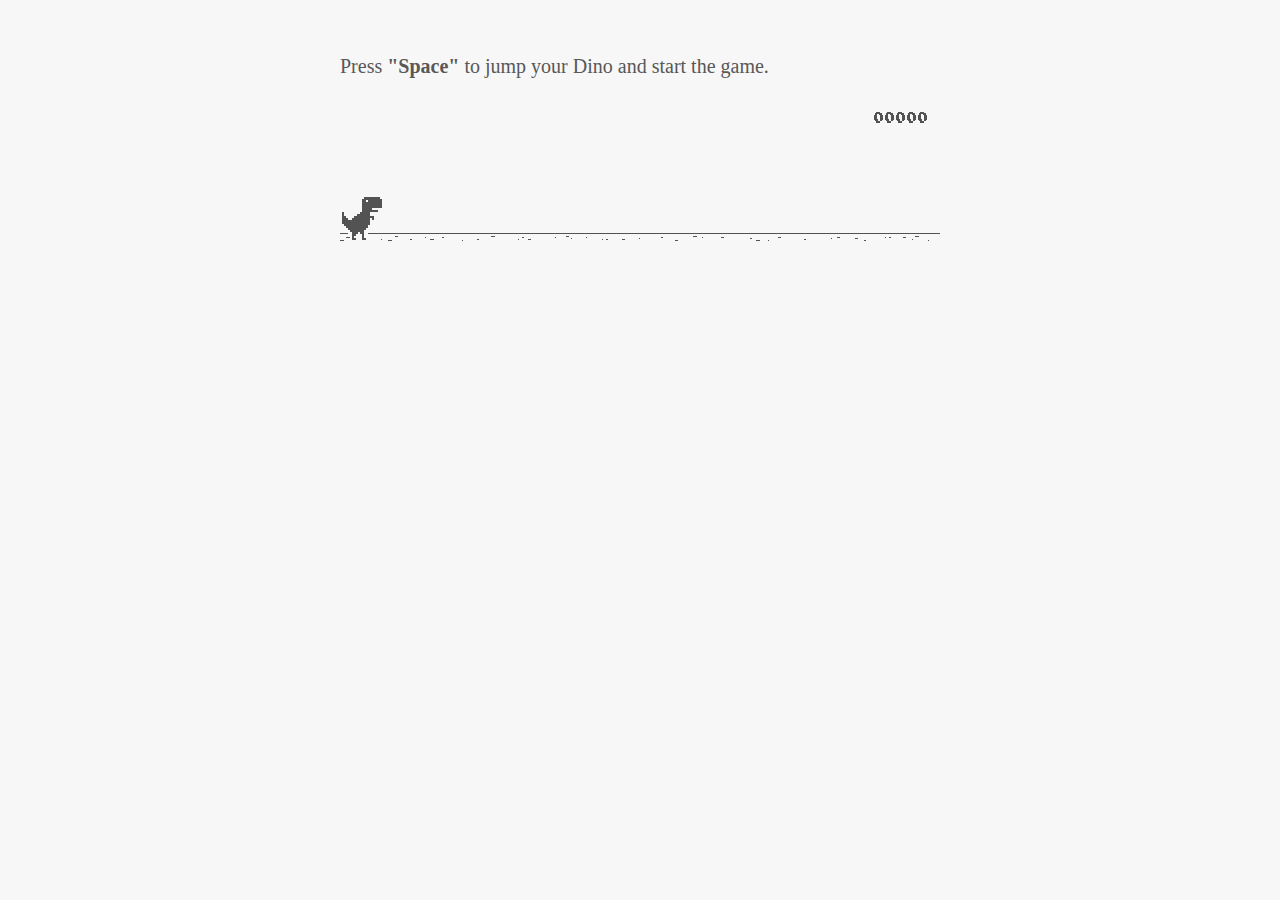
<file: src/page/mini-game.html>
<html>

<head>
    <title>T-Rex Game</title>
    <link rel="icon" href="./src/assets/favicon.ico" type="image/x-icon">
    <link rel="shortcut icon" href="./src/assets/favicon.ico" type="image/x-icon">
    <script src="https://apis.google.com/js/platform.js" async defer></script>

    <!--script type="text/javascript" src="a.js"></script-->
    <script type="text/javascript">
        function hideClass(name) {
            var myClasses = document.querySelectorAll(name),
                i = 0,
                l = myClasses.length;

            for (i; i < l; i++) {
                myClasses[i].style.display = 'none';
            }
        }
        // Copyright (c) 2014 The Chromium Authors. All rights reserved.
        // Use of this source code is governed by a BSD-style license that can be
        // found in the LICENSE file.
        (function () {
            'use strict';
            /**
            * T-Rex runner.
            * @param {string} outerContainerId Outer containing element id.
            * @param {object} opt_config
            * @constructor
            * @export
            */
            function Runner(outerContainerId, opt_config) {
                // Singleton
                if (Runner.instance_) {
                    return Runner.instance_;
                }
                Runner.instance_ = this;
                this.outerContainerEl = document.querySelector(outerContainerId);
                this.containerEl = null;
                this.detailsButton = this.outerContainerEl.querySelector('#details-button');
                this.config = opt_config || Runner.config;
                this.dimensions = Runner.defaultDimensions;
                this.canvas = null;
                this.canvasCtx = null;
                this.tRex = null;
                this.distanceMeter = null;
                this.distanceRan = 0;
                this.highestScore = 0;
                this.time = 0;
                this.runningTime = 0;
                this.msPerFrame = 1000 / FPS;
                this.currentSpeed = this.config.SPEED;
                this.obstacles = [];
                this.started = false;
                this.activated = false;
                this.crashed = false;
                this.paused = false;
                this.resizeTimerId_ = null;
                this.playCount = 0;
                // Sound FX.
                this.audioBuffer = null;
                this.soundFx = {};
                // Global web audio context for playing sounds.
                this.audioContext = null;
                // Images.
                this.images = {};
                this.imagesLoaded = 0;
                this.loadImages();
            }
            window['Runner'] = Runner;
            /**
            * Default game width.
            * @const
            */
            var DEFAULT_WIDTH = 600;
            /**
            * Frames per second.
            * @const
            */
            var FPS = 60;
            /** @const */
            var IS_HIDPI = window.devicePixelRatio > 1;
            /** @const */
            var IS_IOS =
                window.navigator.userAgent.indexOf('UIWebViewForStaticFileContent') > -1;
            /** @const */
            var IS_MOBILE = window.navigator.userAgent.indexOf('Mobi') > -1 || IS_IOS;
            /** @const */
            var IS_TOUCH_ENABLED = 'ontouchstart' in window;
            /**
            * Default game configuration.
            * @enum {number}
            */
            Runner.config = {
                ACCELERATION: 0.001,
                BG_CLOUD_SPEED: 0.2,
                BOTTOM_PAD: 10,
                CLEAR_TIME: 3000,
                CLOUD_FREQUENCY: 0.5,
                GAMEOVER_CLEAR_TIME: 750,
                GAP_COEFFICIENT: 0.6,
                GRAVITY: 0.6,
                INITIAL_JUMP_VELOCITY: 12,
                MAX_CLOUDS: 6,
                MAX_OBSTACLE_LENGTH: 3,
                MAX_SPEED: 12,
                MIN_JUMP_HEIGHT: 35,
                MOBILE_SPEED_COEFFICIENT: 1.2,
                RESOURCE_TEMPLATE_ID: 'audio-resources',
                SPEED: 6,
                SPEED_DROP_COEFFICIENT: 3
            };
            /**
            * Default dimensions.
            * @enum {string}
            */
            Runner.defaultDimensions = {
                WIDTH: DEFAULT_WIDTH,
                HEIGHT: 150
            };
            /**
            * CSS class names.
            * @enum {string}
            */
            Runner.classes = {
                CANVAS: 'runner-canvas',
                CONTAINER: 'runner-container',
                CRASHED: 'crashed',
                ICON: 'icon-offline',
                TOUCH_CONTROLLER: 'controller'
            };
            /**
            * Image source urls.
            * @enum {array.<object>}
            */
            Runner.imageSources = {
                LDPI: [
                    { name: 'CACTUS_LARGE', id: '1x-obstacle-large' },
                    { name: 'CACTUS_SMALL', id: '1x-obstacle-small' },
                    { name: 'CLOUD', id: '1x-cloud' },
                    { name: 'HORIZON', id: '1x-horizon' },
                    { name: 'RESTART', id: '1x-restart' },
                    { name: 'TEXT_SPRITE', id: '1x-text' },
                    { name: 'TREX', id: '1x-trex' }
                ],
                HDPI: [
                    { name: 'CACTUS_LARGE', id: '2x-obstacle-large' },
                    { name: 'CACTUS_SMALL', id: '2x-obstacle-small' },
                    { name: 'CLOUD', id: '2x-cloud' },
                    { name: 'HORIZON', id: '2x-horizon' },
                    { name: 'RESTART', id: '2x-restart' },
                    { name: 'TEXT_SPRITE', id: '2x-text' },
                    { name: 'TREX', id: '2x-trex' }
                ]
            };
            /**
            * Sound FX. Reference to the ID of the audio tag on interstitial page.
            * @enum {string}
            */
            Runner.sounds = {
                BUTTON_PRESS: 'offline-sound-press',
                HIT: 'offline-sound-hit',
                SCORE: 'offline-sound-reached'
            };
            /**
            * Key code mapping.
            * @enum {object}
            */
            Runner.keycodes = {
                JUMP: { '38': 1, '32': 1 }, // Up, spacebar
                DUCK: { '40': 1 }, // Down
                RESTART: { '13': 1 } // Enter
            };
            /**
            * Runner event names.
            * @enum {string}
            */
            Runner.events = {
                ANIM_END: 'webkitAnimationEnd',
                CLICK: 'click',
                KEYDOWN: 'keydown',
                KEYUP: 'keyup',
                MOUSEDOWN: 'mousedown',
                MOUSEUP: 'mouseup',
                RESIZE: 'resize',
                TOUCHEND: 'touchend',
                TOUCHSTART: 'touchstart',
                VISIBILITY: 'visibilitychange',
                BLUR: 'blur',
                FOCUS: 'focus',
                LOAD: 'load'
            };
            Runner.prototype = {
                /**
                * Setting individual settings for debugging.
                * @param {string} setting
                * @param {*} value
                */
                updateConfigSetting: function (setting, value) {
                    if (setting in this.config && value != undefined) {
                        this.config[setting] = value;
                        switch (setting) {
                            case 'GRAVITY':
                            case 'MIN_JUMP_HEIGHT':
                            case 'SPEED_DROP_COEFFICIENT':
                                this.tRex.config[setting] = value;
                                break;
                            case 'INITIAL_JUMP_VELOCITY':
                                this.tRex.setJumpVelocity(value);
                                break;
                            case 'SPEED':
                                this.setSpeed(value);
                                break;
                        }
                    }
                },
                /**
                * Load and cache the image assets from the page.
                */
                loadImages: function () {
                    var imageSources = IS_HIDPI ? Runner.imageSources.HDPI :
                        Runner.imageSources.LDPI;
                    var numImages = imageSources.length;
                    for (var i = numImages - 1; i >= 0; i--) {
                        var imgSource = imageSources[i];
                        this.images[imgSource.name] = document.getElementById(imgSource.id);
                    }
                    this.init();
                },
                /**
                * Load and decode base 64 encoded sounds.
                */
                loadSounds: function () {
                    if (!IS_IOS) {
                        this.audioContext = new AudioContext();
                        var resourceTemplate =
                            document.getElementById(this.config.RESOURCE_TEMPLATE_ID).content;
                        for (var sound in Runner.sounds) {
                            var soundSrc =
                                resourceTemplate.getElementById(Runner.sounds[sound]).src;
                            soundSrc = soundSrc.substr(soundSrc.indexOf(',') + 1);
                            var buffer = decodeBase64ToArrayBuffer(soundSrc);
                            // Async, so no guarantee of order in array.
                            this.audioContext.decodeAudioData(buffer, function (index, audioData) {
                                this.soundFx[index] = audioData;
                            }.bind(this, sound));
                        }
                    }
                },
                /**
                * Sets the game speed. Adjust the speed accordingly if on a smaller screen.
                * @param {number} opt_speed
                */
                setSpeed: function (opt_speed) {
                    var speed = opt_speed || this.currentSpeed;
                    // Reduce the speed on smaller mobile screens.
                    if (this.dimensions.WIDTH < DEFAULT_WIDTH) {
                        var mobileSpeed = speed * this.dimensions.WIDTH / DEFAULT_WIDTH *
                            this.config.MOBILE_SPEED_COEFFICIENT;
                        this.currentSpeed = mobileSpeed > speed ? speed : mobileSpeed;
                    } else if (opt_speed) {
                        this.currentSpeed = opt_speed;
                    }
                },
                /**
                * Game initialiser.
                */
                init: function () {
                    // Hide the static icon.
                    //document.querySelector('.' + Runner.classes.ICON).style.visibility = 'hidden';
                    this.adjustDimensions();
                    this.setSpeed();
                    this.containerEl = document.createElement('div');
                    this.containerEl.className = Runner.classes.CONTAINER;
                    // Player canvas container.
                    this.canvas = createCanvas(this.containerEl, this.dimensions.WIDTH,
                        this.dimensions.HEIGHT, Runner.classes.PLAYER);
                    this.canvasCtx = this.canvas.getContext('2d');
                    this.canvasCtx.fillStyle = '#f7f7f7';
                    this.canvasCtx.fill();
                    Runner.updateCanvasScaling(this.canvas);
                    // Horizon contains clouds, obstacles and the ground.
                    this.horizon = new Horizon(this.canvas, this.images, this.dimensions,
                        this.config.GAP_COEFFICIENT);
                    // Distance meter
                    this.distanceMeter = new DistanceMeter(this.canvas,
                        this.images.TEXT_SPRITE, this.dimensions.WIDTH);
                    // Draw t-rex
                    this.tRex = new Trex(this.canvas, this.images.TREX);
                    this.outerContainerEl.appendChild(this.containerEl);
                    if (IS_MOBILE) {
                        this.createTouchController();
                    }
                    this.startListening();
                    this.update();
                    window.addEventListener(Runner.events.RESIZE,
                        this.debounceResize.bind(this));
                },
                /**
                * Create the touch controller. A div that covers whole screen.
                */
                createTouchController: function () {
                    this.touchController = document.createElement('div');
                    this.touchController.className = Runner.classes.TOUCH_CONTROLLER;
                },
                /**
                * Debounce the resize event.
                */
                debounceResize: function () {
                    if (!this.resizeTimerId_) {
                        this.resizeTimerId_ =
                            setInterval(this.adjustDimensions.bind(this), 250);
                    }
                },
                /**
                * Adjust game space dimensions on resize.
                */
                adjustDimensions: function () {
                    clearInterval(this.resizeTimerId_);
                    this.resizeTimerId_ = null;
                    var boxStyles = window.getComputedStyle(this.outerContainerEl);
                    var padding = Number(boxStyles.paddingLeft.substr(0,
                        boxStyles.paddingLeft.length - 2));
                    this.dimensions.WIDTH = this.outerContainerEl.offsetWidth - padding * 2;
                    // Redraw the elements back onto the canvas.
                    if (this.canvas) {
                        this.canvas.width = this.dimensions.WIDTH;
                        this.canvas.height = this.dimensions.HEIGHT;
                        Runner.updateCanvasScaling(this.canvas);
                        this.distanceMeter.calcXPos(this.dimensions.WIDTH);
                        this.clearCanvas();
                        this.horizon.update(0, 0, true);
                        this.tRex.update(0);
                        // Outer container and distance meter.
                        if (this.activated || this.crashed) {
                            this.containerEl.style.width = this.dimensions.WIDTH + 'px';
                            this.containerEl.style.height = this.dimensions.HEIGHT + 'px';
                            this.distanceMeter.update(0, Math.ceil(this.distanceRan));
                            this.stop();
                        } else {
                            this.tRex.draw(0, 0);
                        }
                        // Game over panel.
                        if (this.crashed && this.gameOverPanel) {
                            this.gameOverPanel.updateDimensions(this.dimensions.WIDTH);
                            this.gameOverPanel.draw();
                        }
                    }
                },
                /**
                * Play the game intro.
                * Canvas container width expands out to the full width.
                */
                playIntro: function () {
                    if (!this.started && !this.crashed) {
                        this.playingIntro = true;
                        this.tRex.playingIntro = true;
                        // CSS animation definition.
                        var keyframes = '@-webkit-keyframes intro { ' +
                            'from { width:' + Trex.config.WIDTH + 'px }' +
                            'to { width: ' + this.dimensions.WIDTH + 'px }' +
                            '}';
                        document.styleSheets[0].insertRule(keyframes, 0);
                        this.containerEl.addEventListener(Runner.events.ANIM_END,
                            this.startGame.bind(this));
                        this.containerEl.style.webkitAnimation = 'intro .4s ease-out 1 both';
                        this.containerEl.style.width = this.dimensions.WIDTH + 'px';
                        if (this.touchController) {
                            this.outerContainerEl.appendChild(this.touchController);
                        }
                        this.activated = true;
                        this.started = true;
                    } else if (this.crashed) {
                        this.restart();
                    }
                },
                /**
                * Update the game status to started.
                */
                startGame: function () {
                    this.runningTime = 0;
                    this.playingIntro = false;
                    this.tRex.playingIntro = false;
                    this.containerEl.style.webkitAnimation = '';
                    this.playCount++;
                    // Handle tabbing off the page. Pause the current game.
                    window.addEventListener(Runner.events.VISIBILITY,
                        this.onVisibilityChange.bind(this));
                    window.addEventListener(Runner.events.BLUR,
                        this.onVisibilityChange.bind(this));
                    window.addEventListener(Runner.events.FOCUS,
                        this.onVisibilityChange.bind(this));
                },
                clearCanvas: function () {
                    this.canvasCtx.clearRect(0, 0, this.dimensions.WIDTH,
                        this.dimensions.HEIGHT);
                },
                /**
                * Update the game frame.
                */
                update: function () {
                    this.drawPending = false;
                    var now = getTimeStamp();
                    var deltaTime = now - (this.time || now);
                    this.time = now;
                    if (this.activated) {
                        this.clearCanvas();
                        if (this.tRex.jumping) {
                            this.tRex.updateJump(deltaTime, this.config);
                        }
                        this.runningTime += deltaTime;
                        var hasObstacles = this.runningTime > this.config.CLEAR_TIME;
                        // First jump triggers the intro.
                        if (this.tRex.jumpCount == 1 && !this.playingIntro) {
                            this.playIntro();
                        }
                        // The horizon doesn't move until the intro is over.
                        if (this.playingIntro) {
                            this.horizon.update(0, this.currentSpeed, hasObstacles);
                        } else {
                            deltaTime = !this.started ? 0 : deltaTime;
                            this.horizon.update(deltaTime, this.currentSpeed, hasObstacles);
                        }
                        // Check for collisions.
                        var collision = hasObstacles &&
                            checkForCollision(this.horizon.obstacles[0], this.tRex);
                        if (!collision) {
                            this.distanceRan += this.currentSpeed * deltaTime / this.msPerFrame;
                            if (this.currentSpeed < this.config.MAX_SPEED) {
                                this.currentSpeed += this.config.ACCELERATION;
                            }
                        } else {
                            this.gameOver();
                        }
                        if (this.distanceMeter.getActualDistance(this.distanceRan) >
                            this.distanceMeter.maxScore) {
                            this.distanceRan = 0;
                        }
                        var playAcheivementSound = this.distanceMeter.update(deltaTime,
                            Math.ceil(this.distanceRan));
                        if (playAcheivementSound) {
                            this.playSound(this.soundFx.SCORE);
                        }
                    }
                    if (!this.crashed) {
                        this.tRex.update(deltaTime);
                        this.raq();
                    }
                },
                /**
                * Event handler.
                */
                handleEvent: function (e) {
                    return (function (evtType, events) {
                        switch (evtType) {
                            case events.KEYDOWN:
                            case events.TOUCHSTART:
                            case events.MOUSEDOWN:
                                this.onKeyDown(e);
                                break;
                            case events.KEYUP:
                            case events.TOUCHEND:
                            case events.MOUSEUP:
                                this.onKeyUp(e);
                                break;
                        }
                    }.bind(this))(e.type, Runner.events);
                },
                /**
                * Bind relevant key / mouse / touch listeners.
                */
                startListening: function () {
                    // Keys.
                    document.addEventListener(Runner.events.KEYDOWN, this);
                    document.addEventListener(Runner.events.KEYUP, this);
                    if (IS_MOBILE) {
                        // Mobile only touch devices.
                        this.touchController.addEventListener(Runner.events.TOUCHSTART, this);
                        this.touchController.addEventListener(Runner.events.TOUCHEND, this);
                        this.containerEl.addEventListener(Runner.events.TOUCHSTART, this);
                    } else {
                        // Mouse.
                        document.addEventListener(Runner.events.MOUSEDOWN, this);
                        document.addEventListener(Runner.events.MOUSEUP, this);
                    }
                },
                /**
                * Remove all listeners.
                */
                stopListening: function () {
                    document.removeEventListener(Runner.events.KEYDOWN, this);
                    document.removeEventListener(Runner.events.KEYUP, this);
                    if (IS_MOBILE) {
                        this.touchController.removeEventListener(Runner.events.TOUCHSTART, this);
                        this.touchController.removeEventListener(Runner.events.TOUCHEND, this);
                        this.containerEl.removeEventListener(Runner.events.TOUCHSTART, this);
                    } else {
                        document.removeEventListener(Runner.events.MOUSEDOWN, this);
                        document.removeEventListener(Runner.events.MOUSEUP, this);
                    }
                },
                /**
                * Process keydown.
                * @param {Event} e
                */
                onKeyDown: function (e) {
                    if (e.target != this.detailsButton) {
                        if (!this.crashed && (Runner.keycodes.JUMP[String(e.keyCode)] ||
                            e.type == Runner.events.TOUCHSTART)) {
                            if (!this.activated) {
                                this.loadSounds();
                                this.activated = true;
                            }
                            if (!this.tRex.jumping) {
                                this.playSound(this.soundFx.BUTTON_PRESS);
                                this.tRex.startJump();
                            }
                        }
                        if (this.crashed && e.type == Runner.events.TOUCHSTART &&
                            e.currentTarget == this.containerEl) {
                            this.restart();
                        }
                    }
                    // Speed drop, activated only when jump key is not pressed.
                    if (Runner.keycodes.DUCK[e.keyCode] && this.tRex.jumping) {
                        e.preventDefault();
                        this.tRex.setSpeedDrop();
                    }
                },
                /**
                * Process key up.
                * @param {Event} e
                */
                onKeyUp: function (e) {
                    var keyCode = String(e.keyCode);
                    var isjumpKey = Runner.keycodes.JUMP[keyCode] ||
                        e.type == Runner.events.TOUCHEND ||
                        e.type == Runner.events.MOUSEDOWN;
                    if (this.isRunning() && isjumpKey) {
                        this.tRex.endJump();
                    } else if (Runner.keycodes.DUCK[keyCode]) {
                        this.tRex.speedDrop = false;
                    } else if (this.crashed) {
                        // Check that enough time has elapsed before allowing jump key to restart.
                        var deltaTime = getTimeStamp() - this.time;
                        if (Runner.keycodes.RESTART[keyCode] ||
                            (e.type == Runner.events.MOUSEUP && e.target == this.canvas) ||
                            (deltaTime >= this.config.GAMEOVER_CLEAR_TIME &&
                                Runner.keycodes.JUMP[keyCode])) {
                            this.restart();
                        }
                    } else if (this.paused && isjumpKey) {
                        this.play();
                    }
                },
                /**
                * RequestAnimationFrame wrapper.
                */
                raq: function () {
                    if (!this.drawPending) {
                        this.drawPending = true;
                        this.raqId = requestAnimationFrame(this.update.bind(this));
                    }
                },
                /**
                * Whether the game is running.
                * @return {boolean}
                */
                isRunning: function () {
                    return !!this.raqId;
                },
                /**
                * Game over state.
                */
                gameOver: function () {
                    this.playSound(this.soundFx.HIT);
                    vibrate(200);
                    this.stop();
                    this.crashed = true;
                    this.distanceMeter.acheivement = false;
                    this.tRex.update(100, Trex.status.CRASHED);
                    // Game over panel.
                    if (!this.gameOverPanel) {
                        this.gameOverPanel = new GameOverPanel(this.canvas,
                            this.images.TEXT_SPRITE, this.images.RESTART,
                            this.dimensions);
                    } else {
                        this.gameOverPanel.draw();
                    }
                    // Update the high score.
                    if (this.distanceRan > this.highestScore) {
                        this.highestScore = Math.ceil(this.distanceRan);
                        this.distanceMeter.setHighScore(this.highestScore);
                    }
                    // Reset the time clock.
                    this.time = getTimeStamp();
                },
                stop: function () {
                    this.activated = false;
                    this.paused = true;
                    cancelAnimationFrame(this.raqId);
                    this.raqId = 0;
                },
                play: function () {
                    if (!this.crashed) {
                        this.activated = true;
                        this.paused = false;
                        this.tRex.update(0, Trex.status.RUNNING);
                        this.time = getTimeStamp();
                        this.update();
                    }
                },
                restart: function () {
                    if (!this.raqId) {
                        this.playCount++;
                        this.runningTime = 0;
                        this.activated = true;
                        this.crashed = false;
                        this.distanceRan = 0;
                        this.setSpeed(this.config.SPEED);
                        this.time = getTimeStamp();
                        this.containerEl.classList.remove(Runner.classes.CRASHED);
                        this.clearCanvas();
                        this.distanceMeter.reset(this.highestScore);
                        this.horizon.reset();
                        this.tRex.reset();
                        this.playSound(this.soundFx.BUTTON_PRESS);
                        this.update();
                    }
                },
                /**
                * Pause the game if the tab is not in focus.
                */
                onVisibilityChange: function (e) {
                    if (document.hidden || document.webkitHidden || e.type == 'blur') {
                        this.stop();
                    } else {
                        this.play();
                    }
                },
                /**
                * Play a sound.
                * @param {SoundBuffer} soundBuffer
                */
                playSound: function (soundBuffer) {
                    if (soundBuffer) {
                        var sourceNode = this.audioContext.createBufferSource();
                        sourceNode.buffer = soundBuffer;
                        sourceNode.connect(this.audioContext.destination);
                        sourceNode.start(0);
                    }
                }
            };
            /**
            * Updates the canvas size taking into
            * account the backing store pixel ratio and
            * the device pixel ratio.
            *
            * See article by Paul Lewis:
            * https://www.html5rocks.com/en/tutorials/canvas/hidpi/
            *
            * @param {HTMLCanvasElement} canvas
            * @param {number} opt_width
            * @param {number} opt_height
            * @return {boolean} Whether the canvas was scaled.
            */
            Runner.updateCanvasScaling = function (canvas, opt_width, opt_height) {
                var context = canvas.getContext('2d');
                // Query the various pixel ratios
                var devicePixelRatio = Math.floor(window.devicePixelRatio) || 1;
                var backingStoreRatio = Math.floor(context.webkitBackingStorePixelRatio) || 1;
                var ratio = devicePixelRatio / backingStoreRatio;
                // Upscale the canvas if the two ratios don't match
                if (devicePixelRatio !== backingStoreRatio) {
                    var oldWidth = opt_width || canvas.width;
                    var oldHeight = opt_height || canvas.height;
                    canvas.width = oldWidth * ratio;
                    canvas.height = oldHeight * ratio;
                    canvas.style.width = oldWidth + 'px';
                    canvas.style.height = oldHeight + 'px';
                    // Scale the context to counter the fact that we've manually scaled
                    // our canvas element.
                    context.scale(ratio, ratio);
                    return true;
                }
                return false;
            };
            /**
            * Get random number.
            * @param {number} min
            * @param {number} max
            * @param {number}
            */
            function getRandomNum(min, max) {
                return Math.floor(Math.random() * (max - min + 1)) + min;
            }
            /**
            * Vibrate on mobile devices.
            * @param {number} duration Duration of the vibration in milliseconds.
            */
            function vibrate(duration) {
                if (IS_MOBILE && window.navigator.vibrate) {
                    window.navigator.vibrate(duration);
                }
            }
            /**
            * Create canvas element.
            * @param {HTMLElement} container Element to append canvas to.
            * @param {number} width
            * @param {number} height
            * @param {string} opt_classname
            * @return {HTMLCanvasElement}
            */
            function createCanvas(container, width, height, opt_classname) {
                var canvas = document.createElement('canvas');
                canvas.className = opt_classname ? Runner.classes.CANVAS + ' ' +
                    opt_classname : Runner.classes.CANVAS;
                canvas.width = width;
                canvas.height = height;
                container.appendChild(canvas);
                return canvas;
            }
            /**
            * Decodes the base 64 audio to ArrayBuffer used by Web Audio.
            * @param {string} base64String
            */
            function decodeBase64ToArrayBuffer(base64String) {
                var len = (base64String.length / 4) * 3;
                var str = atob(base64String);
                var arrayBuffer = new ArrayBuffer(len);
                var bytes = new Uint8Array(arrayBuffer);
                for (var i = 0; i < len; i++) {
                    bytes[i] = str.charCodeAt(i);
                }
                return bytes.buffer;
            }
            /**
            * Return the current timestamp.
            * @return {number}
            */
            function getTimeStamp() {
                return IS_IOS ? new Date().getTime() : performance.now();
            }
            //******************************************************************************
            /**
            * Game over panel.
            * @param {!HTMLCanvasElement} canvas
            * @param {!HTMLImage} textSprite
            * @param {!HTMLImage} restartImg
            * @param {!Object} dimensions Canvas dimensions.
            * @constructor
            */
            function GameOverPanel(canvas, textSprite, restartImg, dimensions) {
                this.canvas = canvas;
                this.canvasCtx = canvas.getContext('2d');
                this.canvasDimensions = dimensions;
                this.textSprite = textSprite;
                this.restartImg = restartImg;
                this.draw();
            };
            /**
            * Dimensions used in the panel.
            * @enum {number}
            */
            GameOverPanel.dimensions = {
                TEXT_X: 0,
                TEXT_Y: 13,
                TEXT_WIDTH: 191,
                TEXT_HEIGHT: 11,
                RESTART_WIDTH: 36,
                RESTART_HEIGHT: 32
            };
            GameOverPanel.prototype = {
                /**
                * Update the panel dimensions.
                * @param {number} width New canvas width.
                * @param {number} opt_height Optional new canvas height.
                */
                updateDimensions: function (width, opt_height) {
                    this.canvasDimensions.WIDTH = width;
                    if (opt_height) {
                        this.canvasDimensions.HEIGHT = opt_height;
                    }
                },
                /**
                * Draw the panel.
                */
                draw: function () {
                    var dimensions = GameOverPanel.dimensions;
                    var centerX = this.canvasDimensions.WIDTH / 2;
                    // Game over text.
                    var textSourceX = dimensions.TEXT_X;
                    var textSourceY = dimensions.TEXT_Y;
                    var textSourceWidth = dimensions.TEXT_WIDTH;
                    var textSourceHeight = dimensions.TEXT_HEIGHT;
                    var textTargetX = Math.round(centerX - (dimensions.TEXT_WIDTH / 2));
                    var textTargetY = Math.round((this.canvasDimensions.HEIGHT - 25) / 3);
                    var textTargetWidth = dimensions.TEXT_WIDTH;
                    var textTargetHeight = dimensions.TEXT_HEIGHT;
                    var restartSourceWidth = dimensions.RESTART_WIDTH;
                    var restartSourceHeight = dimensions.RESTART_HEIGHT;
                    var restartTargetX = centerX - (dimensions.RESTART_WIDTH / 2);
                    var restartTargetY = this.canvasDimensions.HEIGHT / 2;
                    if (IS_HIDPI) {
                        textSourceY *= 2;
                        textSourceX *= 2;
                        textSourceWidth *= 2;
                        textSourceHeight *= 2;
                        restartSourceWidth *= 2;
                        restartSourceHeight *= 2;
                    }
                    // Game over text from sprite.
                    this.canvasCtx.drawImage(this.textSprite,
                        textSourceX, textSourceY, textSourceWidth, textSourceHeight,
                        textTargetX, textTargetY, textTargetWidth, textTargetHeight);
                    // Restart button.
                    this.canvasCtx.drawImage(this.restartImg, 0, 0,
                        restartSourceWidth, restartSourceHeight,
                        restartTargetX, restartTargetY, dimensions.RESTART_WIDTH,
                        dimensions.RESTART_HEIGHT);
                }
            };
            //******************************************************************************
            /**
            * Check for a collision.
            * @param {!Obstacle} obstacle
            * @param {!Trex} tRex T-rex object.
            * @param {HTMLCanvasContext} opt_canvasCtx Optional canvas context for drawing
            * collision boxes.
            * @return {Array.<CollisionBox>}
            */
            function checkForCollision(obstacle, tRex, opt_canvasCtx) {
                var obstacleBoxXPos = Runner.defaultDimensions.WIDTH + obstacle.xPos;
                // Adjustments are made to the bounding box as there is a 1 pixel white
                // border around the t-rex and obstacles.
                var tRexBox = new CollisionBox(
                    tRex.xPos + 1,
                    tRex.yPos + 1,
                    tRex.config.WIDTH - 2,
                    tRex.config.HEIGHT - 2);
                var obstacleBox = new CollisionBox(
                    obstacle.xPos + 1,
                    obstacle.yPos + 1,
                    obstacle.typeConfig.width * obstacle.size - 2,
                    obstacle.typeConfig.height - 2);
                // Debug outer box
                if (opt_canvasCtx) {
                    drawCollisionBoxes(opt_canvasCtx, tRexBox, obstacleBox);
                }
                // Simple outer bounds check.
                if (boxCompare(tRexBox, obstacleBox)) {
                    var collisionBoxes = obstacle.collisionBoxes;
                    var tRexCollisionBoxes = Trex.collisionBoxes;
                    // Detailed axis aligned box check.
                    for (var t = 0; t < tRexCollisionBoxes.length; t++) {
                        for (var i = 0; i < collisionBoxes.length; i++) {
                            // Adjust the box to actual positions.
                            var adjTrexBox =
                                createAdjustedCollisionBox(tRexCollisionBoxes[t], tRexBox);
                            var adjObstacleBox =
                                createAdjustedCollisionBox(collisionBoxes[i], obstacleBox);
                            var crashed = boxCompare(adjTrexBox, adjObstacleBox);
                            // Draw boxes for debug.
                            if (opt_canvasCtx) {
                                drawCollisionBoxes(opt_canvasCtx, adjTrexBox, adjObstacleBox);
                            }
                            if (crashed) {
                                return [adjTrexBox, adjObstacleBox];
                            }
                        }
                    }
                }
                return false;
            };
            /**
            * Adjust the collision box.
            * @param {!CollisionBox} box The original box.
            * @param {!CollisionBox} adjustment Adjustment box.
            * @return {CollisionBox} The adjusted collision box object.
            */
            function createAdjustedCollisionBox(box, adjustment) {
                return new CollisionBox(
                    box.x + adjustment.x,
                    box.y + adjustment.y,
                    box.width,
                    box.height);
            };
            /**
            * Draw the collision boxes for debug.
            */
            function drawCollisionBoxes(canvasCtx, tRexBox, obstacleBox) {
                canvasCtx.save();
                canvasCtx.strokeStyle = '#f00';
                canvasCtx.strokeRect(tRexBox.x, tRexBox.y,
                    tRexBox.width, tRexBox.height);
                canvasCtx.strokeStyle = '#0f0';
                canvasCtx.strokeRect(obstacleBox.x, obstacleBox.y,
                    obstacleBox.width, obstacleBox.height);
                canvasCtx.restore();
            };
            /**
            * Compare two collision boxes for a collision.
            * @param {CollisionBox} tRexBox
            * @param {CollisionBox} obstacleBox
            * @return {boolean} Whether the boxes intersected.
            */
            function boxCompare(tRexBox, obstacleBox) {
                var crashed = false;
                var tRexBoxX = tRexBox.x;
                var tRexBoxY = tRexBox.y;
                var obstacleBoxX = obstacleBox.x;
                var obstacleBoxY = obstacleBox.y;
                // Axis-Aligned Bounding Box method.
                if (tRexBox.x < obstacleBoxX + obstacleBox.width &&
                    tRexBox.x + tRexBox.width > obstacleBoxX &&
                    tRexBox.y < obstacleBox.y + obstacleBox.height &&
                    tRexBox.height + tRexBox.y > obstacleBox.y) {
                    crashed = true;
                }
                return crashed;
            };
            //******************************************************************************
            /**
            * Collision box object.
            * @param {number} x X position.
            * @param {number} y Y Position.
            * @param {number} w Width.
            * @param {number} h Height.
            */
            function CollisionBox(x, y, w, h) {
                this.x = x;
                this.y = y;
                this.width = w;
                this.height = h;
            };
            //******************************************************************************
            /**
            * Obstacle.
            * @param {HTMLCanvasCtx} canvasCtx
            * @param {Obstacle.type} type
            * @param {image} obstacleImg Image sprite.
            * @param {Object} dimensions
            * @param {number} gapCoefficient Mutipler in determining the gap.
            * @param {number} speed
            */
            function Obstacle(canvasCtx, type, obstacleImg, dimensions,
                gapCoefficient, speed) {
                this.canvasCtx = canvasCtx;
                this.image = obstacleImg;
                this.typeConfig = type;
                this.gapCoefficient = gapCoefficient;
                this.size = getRandomNum(1, Obstacle.MAX_OBSTACLE_LENGTH);
                this.dimensions = dimensions;
                this.remove = false;
                this.xPos = 0;
                this.yPos = this.typeConfig.yPos;
                this.width = 0;
                this.collisionBoxes = [];
                this.gap = 0;
                this.init(speed);
            };
            /**
            * Coefficient for calculating the maximum gap.
            * @const
            */
            Obstacle.MAX_GAP_COEFFICIENT = 1.5;
            /**
            * Maximum obstacle grouping count.
            * @const
            */
            Obstacle.MAX_OBSTACLE_LENGTH = 3,
                Obstacle.prototype = {
                    /**
                    * Initialise the DOM for the obstacle.
                    * @param {number} speed
                    */
                    init: function (speed) {
                        this.cloneCollisionBoxes();
                        // Only allow sizing if we're at the right speed.
                        if (this.size > 1 && this.typeConfig.multipleSpeed > speed) {
                            this.size = 1;
                        }
                        this.width = this.typeConfig.width * this.size;
                        this.xPos = this.dimensions.WIDTH - this.width;
                        this.draw();
                        // Make collision box adjustments,
                        // Central box is adjusted to the size as one box.
                        // ____ ______ ________
                        // _| |-| _| |-| _| |-|
                        // | |<->| | | |<--->| | | |<----->| |
                        // | | 1 | | | | 2 | | | | 3 | |
                        // |_|___|_| |_|_____|_| |_|_______|_|
                        //
                        if (this.size > 1) {
                            this.collisionBoxes[1].width = this.width - this.collisionBoxes[0].width -
                                this.collisionBoxes[2].width;
                            this.collisionBoxes[2].x = this.width - this.collisionBoxes[2].width;
                        }
                        this.gap = this.getGap(this.gapCoefficient, speed);
                    },
                    /**
                    * Draw and crop based on size.
                    */
                    draw: function () {
                        var sourceWidth = this.typeConfig.width;
                        var sourceHeight = this.typeConfig.height;
                        if (IS_HIDPI) {
                            sourceWidth = sourceWidth * 2;
                            sourceHeight = sourceHeight * 2;
                        }
                        // Sprite
                        var sourceX = (sourceWidth * this.size) * (0.5 * (this.size - 1));
                        this.canvasCtx.drawImage(this.image,
                            sourceX, 0,
                            sourceWidth * this.size, sourceHeight,
                            this.xPos, this.yPos,
                            this.typeConfig.width * this.size, this.typeConfig.height);
                    },
                    /**
                    * Obstacle frame update.
                    * @param {number} deltaTime
                    * @param {number} speed
                    */
                    update: function (deltaTime, speed) {
                        if (!this.remove) {
                            this.xPos -= Math.floor((speed * FPS / 1000) * deltaTime);
                            this.draw();
                            if (!this.isVisible()) {
                                this.remove = true;
                            }
                        }
                    },
                    /**
                    * Calculate a random gap size.
                    * - Minimum gap gets wider as speed increses
                    * @param {number} gapCoefficient
                    * @param {number} speed
                    * @return {number} The gap size.
                    */
                    getGap: function (gapCoefficient, speed) {
                        var minGap = Math.round(this.width * speed +
                            this.typeConfig.minGap * gapCoefficient);
                        var maxGap = Math.round(minGap * Obstacle.MAX_GAP_COEFFICIENT);
                        return getRandomNum(minGap, maxGap);
                    },
                    /**
                    * Check if obstacle is visible.
                    * @return {boolean} Whether the obstacle is in the game area.
                    */
                    isVisible: function () {
                        return this.xPos + this.width > 0;
                    },
                    /**
                    * Make a copy of the collision boxes, since these will change based on
                    * obstacle type and size.
                    */
                    cloneCollisionBoxes: function () {
                        var collisionBoxes = this.typeConfig.collisionBoxes;
                        for (var i = collisionBoxes.length - 1; i >= 0; i--) {
                            this.collisionBoxes[i] = new CollisionBox(collisionBoxes[i].x,
                                collisionBoxes[i].y, collisionBoxes[i].width,
                                collisionBoxes[i].height);
                        }
                    }
                };
            /**
            * Obstacle definitions.
            * minGap: minimum pixel space betweeen obstacles.
            * multipleSpeed: Speed at which multiples are allowed.
            */
            Obstacle.types = [
                {
                    type: 'CACTUS_SMALL',
                    className: ' cactus cactus-small ',
                    width: 17,
                    height: 35,
                    yPos: 105,
                    multipleSpeed: 3,
                    minGap: 120,
                    collisionBoxes: [
                        new CollisionBox(0, 7, 5, 27),
                        new CollisionBox(4, 0, 6, 34),
                        new CollisionBox(10, 4, 7, 14)
                    ]
                },
                {
                    type: 'CACTUS_LARGE',
                    className: ' cactus cactus-large ',
                    width: 25,
                    height: 50,
                    yPos: 90,
                    multipleSpeed: 6,
                    minGap: 120,
                    collisionBoxes: [
                        new CollisionBox(0, 12, 7, 38),
                        new CollisionBox(8, 0, 7, 49),
                        new CollisionBox(13, 10, 10, 38)
                    ]
                }
            ];
            //******************************************************************************
            /**
            * T-rex game character.
            * @param {HTMLCanvas} canvas
            * @param {HTMLImage} image Character image.
            * @constructor
            */
            function Trex(canvas, image) {
                this.canvas = canvas;
                this.canvasCtx = canvas.getContext('2d');
                this.image = image;
                this.xPos = 0;
                this.yPos = 0;
                // Position when on the ground.
                this.groundYPos = 0;
                this.currentFrame = 0;
                this.currentAnimFrames = [];
                this.blinkDelay = 0;
                this.animStartTime = 0;
                this.timer = 0;
                this.msPerFrame = 1000 / FPS;
                this.config = Trex.config;
                // Current status.
                this.status = Trex.status.WAITING;
                this.jumping = false;
                this.jumpVelocity = 0;
                this.reachedMinHeight = false;
                this.speedDrop = false;
                this.jumpCount = 0;
                this.jumpspotX = 0;
                this.init();
            };
            /**
            * T-rex player config.
            * @enum {number}
            */
            Trex.config = {
                DROP_VELOCITY: -5,
                GRAVITY: 0.6,
                HEIGHT: 47,
                INIITAL_JUMP_VELOCITY: -10,
                INTRO_DURATION: 1500,
                MAX_JUMP_HEIGHT: 30,
                MIN_JUMP_HEIGHT: 30,
                SPEED_DROP_COEFFICIENT: 3,
                SPRITE_WIDTH: 262,
                START_X_POS: 50,
                WIDTH: 44
            };
            /**
            * Used in collision detection.
            * @type {Array.<CollisionBox>}
            */
            Trex.collisionBoxes = [
                new CollisionBox(1, -1, 30, 26),
                new CollisionBox(32, 0, 8, 16),
                new CollisionBox(10, 35, 14, 8),
                new CollisionBox(1, 24, 29, 5),
                new CollisionBox(5, 30, 21, 4),
                new CollisionBox(9, 34, 15, 4)
            ];
            /**
            * Animation states.
            * @enum {string}
            */
            Trex.status = {
                CRASHED: 'CRASHED',
                JUMPING: 'JUMPING',
                RUNNING: 'RUNNING',
                WAITING: 'WAITING'
            };
            /**
            * Blinking coefficient.
            * @const
            */
            Trex.BLINK_TIMING = 7000;
            /**
            * Animation config for different states.
            * @enum {object}
            */
            Trex.animFrames = {
                WAITING: {
                    frames: [44, 0],
                    msPerFrame: 1000 / 3
                },
                RUNNING: {
                    frames: [88, 132],
                    msPerFrame: 1000 / 12
                },
                CRASHED: {
                    frames: [220],
                    msPerFrame: 1000 / 60
                },
                JUMPING: {
                    frames: [0],
                    msPerFrame: 1000 / 60
                }
            };
            Trex.prototype = {
                /**
                * T-rex player initaliser.
                * Sets the t-rex to blink at random intervals.
                */
                init: function () {
                    this.blinkDelay = this.setBlinkDelay();
                    this.groundYPos = Runner.defaultDimensions.HEIGHT - this.config.HEIGHT -
                        Runner.config.BOTTOM_PAD;
                    this.yPos = this.groundYPos;
                    this.minJumpHeight = this.groundYPos - this.config.MIN_JUMP_HEIGHT;
                    this.draw(0, 0);
                    this.update(0, Trex.status.WAITING);
                },
                /**
                * Setter for the jump velocity.
                * The approriate drop velocity is also set.
                */
                setJumpVelocity: function (setting) {
                    this.config.INIITAL_JUMP_VELOCITY = -setting;
                    this.config.DROP_VELOCITY = -setting / 2;
                },
                /**
                * Set the animation status.
                * @param {!number} deltaTime
                * @param {Trex.status} status Optional status to switch to.
                */
                update: function (deltaTime, opt_status) {
                    this.timer += deltaTime;
                    // Update the status.
                    if (opt_status) {
                        this.status = opt_status;
                        this.currentFrame = 0;
                        this.msPerFrame = Trex.animFrames[opt_status].msPerFrame;
                        this.currentAnimFrames = Trex.animFrames[opt_status].frames;
                        if (opt_status == Trex.status.WAITING) {
                            this.animStartTime = getTimeStamp();
                            this.setBlinkDelay();
                        }
                    }
                    // Game intro animation, T-rex moves in from the left.
                    if (this.playingIntro && this.xPos < this.config.START_X_POS) {
                        this.xPos += Math.round((this.config.START_X_POS /
                            this.config.INTRO_DURATION) * deltaTime);
                    }
                    if (this.status == Trex.status.WAITING) {
                        this.blink(getTimeStamp());
                    } else {
                        this.draw(this.currentAnimFrames[this.currentFrame], 0);
                    }
                    // Update the frame position.
                    if (this.timer >= this.msPerFrame) {
                        this.currentFrame = this.currentFrame ==
                            this.currentAnimFrames.length - 1 ? 0 : this.currentFrame + 1;
                        this.timer = 0;
                    }
                },
                /**
                * Draw the t-rex to a particular position.
                * @param {number} x
                * @param {number} y
                */
                draw: function (x, y) {
                    var sourceX = x;
                    var sourceY = y;
                    var sourceWidth = this.config.WIDTH;
                    var sourceHeight = this.config.HEIGHT;
                    if (IS_HIDPI) {
                        sourceX *= 2;
                        sourceY *= 2;
                        sourceWidth *= 2;
                        sourceHeight *= 2;
                    }
                    this.canvasCtx.drawImage(this.image, sourceX, sourceY,
                        sourceWidth, sourceHeight,
                        this.xPos, this.yPos,
                        this.config.WIDTH, this.config.HEIGHT);
                },
                /**
                * Sets a random time for the blink to happen.
                */
                setBlinkDelay: function () {
                    this.blinkDelay = Math.ceil(Math.random() * Trex.BLINK_TIMING);
                },
                /**
                * Make t-rex blink at random intervals.
                * @param {number} time Current time in milliseconds.
                */
                blink: function (time) {
                    var deltaTime = time - this.animStartTime;
                    if (deltaTime >= this.blinkDelay) {
                        this.draw(this.currentAnimFrames[this.currentFrame], 0);
                        if (this.currentFrame == 1) {
                            // Set new random delay to blink.
                            this.setBlinkDelay();
                            this.animStartTime = time;
                        }
                    }
                },
                /**
                * Initialise a jump.
                */
                startJump: function () {
                    if (!this.jumping) {
                        this.update(0, Trex.status.JUMPING);
                        this.jumpVelocity = this.config.INIITAL_JUMP_VELOCITY;
                        this.jumping = true;
                        this.reachedMinHeight = false;
                        this.speedDrop = false;
                    }
                },
                /**
                * Jump is complete, falling down.
                */
                endJump: function () {
                    if (this.reachedMinHeight &&
                        this.jumpVelocity < this.config.DROP_VELOCITY) {
                        this.jumpVelocity = this.config.DROP_VELOCITY;
                    }
                },
                /**
                * Update frame for a jump.
                * @param {number} deltaTime
                */
                updateJump: function (deltaTime) {
                    var msPerFrame = Trex.animFrames[this.status].msPerFrame;
                    var framesElapsed = deltaTime / msPerFrame;
                    // Speed drop makes Trex fall faster.
                    if (this.speedDrop) {
                        this.yPos += Math.round(this.jumpVelocity *
                            this.config.SPEED_DROP_COEFFICIENT * framesElapsed);
                    } else {
                        this.yPos += Math.round(this.jumpVelocity * framesElapsed);
                    }
                    this.jumpVelocity += this.config.GRAVITY * framesElapsed;
                    // Minimum height has been reached.
                    if (this.yPos < this.minJumpHeight || this.speedDrop) {
                        this.reachedMinHeight = true;
                    }
                    // Reached max height
                    if (this.yPos < this.config.MAX_JUMP_HEIGHT || this.speedDrop) {
                        this.endJump();
                    }
                    // Back down at ground level. Jump completed.
                    if (this.yPos > this.groundYPos) {
                        this.reset();
                        this.jumpCount++;
                    }
                    this.update(deltaTime);
                },
                /**
                * Set the speed drop. Immediately cancels the current jump.
                */
                setSpeedDrop: function () {
                    this.speedDrop = true;
                    this.jumpVelocity = 1;
                },
                /**
                * Reset the t-rex to running at start of game.
                */
                reset: function () {
                    this.yPos = this.groundYPos;
                    this.jumpVelocity = 0;
                    this.jumping = false;
                    this.update(0, Trex.status.RUNNING);
                    this.midair = false;
                    this.speedDrop = false;
                    this.jumpCount = 0;
                }
            };
            //******************************************************************************
            /**
            * Handles displaying the distance meter.
            * @param {!HTMLCanvasElement} canvas
            * @param {!HTMLImage} spriteSheet Image sprite.
            * @param {number} canvasWidth
            * @constructor
            */
            function DistanceMeter(canvas, spriteSheet, canvasWidth) {
                this.canvas = canvas;
                this.canvasCtx = canvas.getContext('2d');
                this.image = spriteSheet;
                this.x = 0;
                this.y = 5;
                this.currentDistance = 0;
                this.maxScore = 0;
                this.highScore = 0;
                this.container = null;
                this.digits = [];
                this.acheivement = false;
                this.defaultString = '';
                this.flashTimer = 0;
                this.flashIterations = 0;
                this.config = DistanceMeter.config;
                this.init(canvasWidth);
            };
            /**
            * @enum {number}
            */
            DistanceMeter.dimensions = {
                WIDTH: 10,
                HEIGHT: 13,
                DEST_WIDTH: 11
            };
            /**
            * Y positioning of the digits in the sprite sheet.
            * X position is always 0.
            * @type {array.<number>}
            */
            DistanceMeter.yPos = [0, 13, 27, 40, 53, 67, 80, 93, 107, 120];
            /**
            * Distance meter config.
            * @enum {number}
            */
            DistanceMeter.config = {
                // Number of digits.
                MAX_DISTANCE_UNITS: 5,
                // Distance that causes achievement animation.
                ACHIEVEMENT_DISTANCE: 100,
                // Used for conversion from pixel distance to a scaled unit.
                COEFFICIENT: 0.025,
                // Flash duration in milliseconds.
                FLASH_DURATION: 1000 / 4,
                // Flash iterations for achievement animation.
                FLASH_ITERATIONS: 3
            };
            DistanceMeter.prototype = {
                /**
                * Initialise the distance meter to '00000'.
                * @param {number} width Canvas width in px.
                */
                init: function (width) {
                    var maxDistanceStr = '';
                    this.calcXPos(width);
                    this.maxScore = this.config.MAX_DISTANCE_UNITS;
                    for (var i = 0; i < this.config.MAX_DISTANCE_UNITS; i++) {
                        this.draw(i, 0);
                        this.defaultString += '0';
                        maxDistanceStr += '9';
                    }
                    this.maxScore = parseInt(maxDistanceStr);
                },
                /**
                * Calculate the xPos in the canvas.
                * @param {number} canvasWidth
                */
                calcXPos: function (canvasWidth) {
                    this.x = canvasWidth - (DistanceMeter.dimensions.DEST_WIDTH *
                        (this.config.MAX_DISTANCE_UNITS + 1));
                },
                /**
                * Draw a digit to canvas.
                * @param {number} digitPos Position of the digit.
                * @param {number} value Digit value 0-9.
                * @param {boolean} opt_highScore Whether drawing the high score.
                */
                draw: function (digitPos, value, opt_highScore) {
                    var sourceWidth = DistanceMeter.dimensions.WIDTH;
                    var sourceHeight = DistanceMeter.dimensions.HEIGHT;
                    var sourceX = DistanceMeter.dimensions.WIDTH * value;
                    var targetX = digitPos * DistanceMeter.dimensions.DEST_WIDTH;
                    var targetY = this.y;
                    var targetWidth = DistanceMeter.dimensions.WIDTH;
                    var targetHeight = DistanceMeter.dimensions.HEIGHT;
                    // For high DPI we 2x source values.
                    if (IS_HIDPI) {
                        sourceWidth *= 2;
                        sourceHeight *= 2;
                        sourceX *= 2;
                    }
                    this.canvasCtx.save();
                    if (opt_highScore) {
                        // Left of the current score.
                        var highScoreX = this.x - (this.config.MAX_DISTANCE_UNITS * 2) *
                            DistanceMeter.dimensions.WIDTH;
                        this.canvasCtx.translate(highScoreX, this.y);
                    } else {
                        this.canvasCtx.translate(this.x, this.y);
                    }
                    this.canvasCtx.drawImage(this.image, sourceX, 0,
                        sourceWidth, sourceHeight,
                        targetX, targetY,
                        targetWidth, targetHeight
                    );
                    this.canvasCtx.restore();
                },
                /**
                * Covert pixel distance to a 'real' distance.
                * @param {number} distance Pixel distance ran.
                * @return {number} The 'real' distance ran.
                */
                getActualDistance: function (distance) {
                    return distance ?
                        Math.round(distance * this.config.COEFFICIENT) : 0;
                },
                /**
                * Update the distance meter.
                * @param {number} deltaTime
                * @param {number} distance
                * @return {boolean} Whether the acheivement sound fx should be played.
                */
                update: function (deltaTime, distance) {
                    var paint = true;
                    var playSound = false;
                    if (!this.acheivement) {
                        distance = this.getActualDistance(distance);
                        if (distance > 0) {
                            // Acheivement unlocked
                            if (distance % this.config.ACHIEVEMENT_DISTANCE == 0) {
                                // Flash score and play sound.
                                this.acheivement = true;
                                this.flashTimer = 0;
                                playSound = true;
                            }
                            // Create a string representation of the distance with leading 0.
                            var distanceStr = (this.defaultString +
                                distance).substr(-this.config.MAX_DISTANCE_UNITS);
                            this.digits = distanceStr.split('');
                        } else {
                            this.digits = this.defaultString.split('');
                        }
                    } else {
                        // Control flashing of the score on reaching acheivement.
                        if (this.flashIterations <= this.config.FLASH_ITERATIONS) {
                            this.flashTimer += deltaTime;
                            if (this.flashTimer < this.config.FLASH_DURATION) {
                                paint = false;
                            } else if (this.flashTimer >
                                this.config.FLASH_DURATION * 2) {
                                this.flashTimer = 0;
                                this.flashIterations++;
                            }
                        } else {
                            this.acheivement = false;
                            this.flashIterations = 0;
                            this.flashTimer = 0;
                        }
                    }
                    // Draw the digits if not flashing.
                    if (paint) {
                        for (var i = this.digits.length - 1; i >= 0; i--) {
                            this.draw(i, parseInt(this.digits[i]));
                        }
                    }
                    this.drawHighScore();
                    return playSound;
                },
                /**
                * Draw the high score.
                */
                drawHighScore: function () {
                    this.canvasCtx.save();
                    this.canvasCtx.globalAlpha = .8;
                    for (var i = this.highScore.length - 1; i >= 0; i--) {
                        this.draw(i, parseInt(this.highScore[i], 10), true);
                    }
                    this.canvasCtx.restore();
                },
                /**
                * Set the highscore as a array string.
                * Position of char in the sprite: H - 10, I - 11.
                * @param {number} distance Distance ran in pixels.
                */
                setHighScore: function (distance) {
                    distance = this.getActualDistance(distance);
                    var highScoreStr = (this.defaultString +
                        distance).substr(-this.config.MAX_DISTANCE_UNITS);
                    this.highScore = ['10', '11', ''].concat(highScoreStr.split(''));
                },
                /**
                * Reset the distance meter back to '00000'.
                */
                reset: function () {
                    this.update(0);
                    this.acheivement = false;
                }
            };
            //******************************************************************************
            /**
            * Cloud background item.
            * Similar to an obstacle object but without collision boxes.
            * @param {HTMLCanvasElement} canvas Canvas element.
            * @param {Image} cloudImg
            * @param {number} containerWidth
            */
            function Cloud(canvas, cloudImg, containerWidth) {
                this.canvas = canvas;
                this.canvasCtx = this.canvas.getContext('2d');
                this.image = cloudImg;
                this.containerWidth = containerWidth;
                this.xPos = containerWidth;
                this.yPos = 0;
                this.remove = false;
                this.cloudGap = getRandomNum(Cloud.config.MIN_CLOUD_GAP,
                    Cloud.config.MAX_CLOUD_GAP);
                this.init();
            };
            /**
            * Cloud object config.
            * @enum {number}
            */
            Cloud.config = {
                HEIGHT: 14,
                MAX_CLOUD_GAP: 400,
                MAX_SKY_LEVEL: 30,
                MIN_CLOUD_GAP: 100,
                MIN_SKY_LEVEL: 71,
                WIDTH: 46
            };
            Cloud.prototype = {
                /**
                * Initialise the cloud. Sets the Cloud height.
                */
                init: function () {
                    this.yPos = getRandomNum(Cloud.config.MAX_SKY_LEVEL,
                        Cloud.config.MIN_SKY_LEVEL);
                    this.draw();
                },
                /**
                * Draw the cloud.
                */
                draw: function () {
                    this.canvasCtx.save();
                    var sourceWidth = Cloud.config.WIDTH;
                    var sourceHeight = Cloud.config.HEIGHT;
                    if (IS_HIDPI) {
                        sourceWidth = sourceWidth * 2;
                        sourceHeight = sourceHeight * 2;
                    }
                    this.canvasCtx.drawImage(this.image, 0, 0,
                        sourceWidth, sourceHeight,
                        this.xPos, this.yPos,
                        Cloud.config.WIDTH, Cloud.config.HEIGHT);
                    this.canvasCtx.restore();
                },
                /**
                * Update the cloud position.
                * @param {number} speed
                */
                update: function (speed) {
                    if (!this.remove) {
                        this.xPos -= Math.ceil(speed);
                        this.draw();
                        // Mark as removeable if no longer in the canvas.
                        if (!this.isVisible()) {
                            this.remove = true;
                        }
                    }
                },
                /**
                * Check if the cloud is visible on the stage.
                * @return {boolean}
                */
                isVisible: function () {
                    return this.xPos + Cloud.config.WIDTH > 0;
                }
            };
            //******************************************************************************
            /**
            * Horizon Line.
            * Consists of two connecting lines. Randomly assigns a flat / bumpy horizon.
            * @param {HTMLCanvasElement} canvas
            * @param {HTMLImage} bgImg Horizon line sprite.
            * @constructor
            */
            function HorizonLine(canvas, bgImg) {
                this.image = bgImg;
                this.canvas = canvas;
                this.canvasCtx = canvas.getContext('2d');
                this.sourceDimensions = {};
                this.dimensions = HorizonLine.dimensions;
                this.sourceXPos = [0, this.dimensions.WIDTH];
                this.xPos = [];
                this.yPos = 0;
                this.bumpThreshold = 0.5;
                this.setSourceDimensions();
                this.draw();
            };
            /**
            * Horizon line dimensions.
            * @enum {number}
            */
            HorizonLine.dimensions = {
                WIDTH: 600,
                HEIGHT: 12,
                YPOS: 127
            };
            HorizonLine.prototype = {
                /**
                * Set the source dimensions of the horizon line.
                */
                setSourceDimensions: function () {
                    for (var dimension in HorizonLine.dimensions) {
                        if (IS_HIDPI) {
                            if (dimension != 'YPOS') {
                                this.sourceDimensions[dimension] =
                                    HorizonLine.dimensions[dimension] * 2;
                            }
                        } else {
                            this.sourceDimensions[dimension] =
                                HorizonLine.dimensions[dimension];
                        }
                        this.dimensions[dimension] = HorizonLine.dimensions[dimension];
                    }
                    this.xPos = [0, HorizonLine.dimensions.WIDTH];
                    this.yPos = HorizonLine.dimensions.YPOS;
                },
                /**
                * Return the crop x position of a type.
                */
                getRandomType: function () {
                    return Math.random() > this.bumpThreshold ? this.dimensions.WIDTH : 0;
                },
                /**
                * Draw the horizon line.
                */
                draw: function () {
                    this.canvasCtx.drawImage(this.image, this.sourceXPos[0], 0,
                        this.sourceDimensions.WIDTH, this.sourceDimensions.HEIGHT,
                        this.xPos[0], this.yPos,
                        this.dimensions.WIDTH, this.dimensions.HEIGHT);
                    this.canvasCtx.drawImage(this.image, this.sourceXPos[1], 0,
                        this.sourceDimensions.WIDTH, this.sourceDimensions.HEIGHT,
                        this.xPos[1], this.yPos,
                        this.dimensions.WIDTH, this.dimensions.HEIGHT);
                },
                /**
                * Update the x position of an indivdual piece of the line.
                * @param {number} pos Line position.
                * @param {number} increment
                */
                updateXPos: function (pos, increment) {
                    var line1 = pos;
                    var line2 = pos == 0 ? 1 : 0;
                    this.xPos[line1] -= increment;
                    this.xPos[line2] = this.xPos[line1] + this.dimensions.WIDTH;
                    if (this.xPos[line1] <= -this.dimensions.WIDTH) {
                        this.xPos[line1] += this.dimensions.WIDTH * 2;
                        this.xPos[line2] = this.xPos[line1] - this.dimensions.WIDTH;
                        this.sourceXPos[line1] = this.getRandomType();
                    }
                },
                /**
                * Update the horizon line.
                * @param {number} deltaTime
                * @param {number} speed
                */
                update: function (deltaTime, speed) {
                    var increment = Math.floor(speed * (FPS / 1000) * deltaTime);
                    if (this.xPos[0] <= 0) {
                        this.updateXPos(0, increment);
                    } else {
                        this.updateXPos(1, increment);
                    }
                    this.draw();
                },
                /**
                * Reset horizon to the starting position.
                */
                reset: function () {
                    this.xPos[0] = 0;
                    this.xPos[1] = HorizonLine.dimensions.WIDTH;
                }
            };
            //******************************************************************************
            /**
            * Horizon background class.
            * @param {HTMLCanvasElement} canvas
            * @param {Array.<HTMLImageElement>} images
            * @param {object} dimensions Canvas dimensions.
            * @param {number} gapCoefficient
            * @constructor
            */
            function Horizon(canvas, images, dimensions, gapCoefficient) {
                this.canvas = canvas;
                this.canvasCtx = this.canvas.getContext('2d');
                this.config = Horizon.config;
                this.dimensions = dimensions;
                this.gapCoefficient = gapCoefficient;
                this.obstacles = [];
                this.horizonOffsets = [0, 0];
                this.cloudFrequency = this.config.CLOUD_FREQUENCY;
                // Cloud
                this.clouds = [];
                this.cloudImg = images.CLOUD;
                this.cloudSpeed = this.config.BG_CLOUD_SPEED;
                // Horizon
                this.horizonImg = images.HORIZON;
                this.horizonLine = null;
                // Obstacles
                this.obstacleImgs = {
                    CACTUS_SMALL: images.CACTUS_SMALL,
                    CACTUS_LARGE: images.CACTUS_LARGE
                };
                this.init();
            };
            /**
            * Horizon config.
            * @enum {number}
            */
            Horizon.config = {
                BG_CLOUD_SPEED: 0.2,
                BUMPY_THRESHOLD: .3,
                CLOUD_FREQUENCY: .5,
                HORIZON_HEIGHT: 16,
                MAX_CLOUDS: 6
            };
            Horizon.prototype = {
                /**
                * Initialise the horizon. Just add the line and a cloud. No obstacles.
                */
                init: function () {
                    this.addCloud();
                    this.horizonLine = new HorizonLine(this.canvas, this.horizonImg);
                },
                /**
                * @param {number} deltaTime
                * @param {number} currentSpeed
                * @param {boolean} updateObstacles Used as an override to prevent
                * the obstacles from being updated / added. This happens in the
                * ease in section.
                */
                update: function (deltaTime, currentSpeed, updateObstacles) {
                    this.runningTime += deltaTime;
                    this.horizonLine.update(deltaTime, currentSpeed);
                    this.updateClouds(deltaTime, currentSpeed);
                    if (updateObstacles) {
                        this.updateObstacles(deltaTime, currentSpeed);
                    }
                },
                /**
                * Update the cloud positions.
                * @param {number} deltaTime
                * @param {number} currentSpeed
                */
                updateClouds: function (deltaTime, speed) {
                    var cloudSpeed = this.cloudSpeed / 1000 * deltaTime * speed;
                    var numClouds = this.clouds.length;
                    if (numClouds) {
                        for (var i = numClouds - 1; i >= 0; i--) {
                            this.clouds[i].update(cloudSpeed);
                        }
                        var lastCloud = this.clouds[numClouds - 1];
                        // Check for adding a new cloud.
                        if (numClouds < this.config.MAX_CLOUDS &&
                            (this.dimensions.WIDTH - lastCloud.xPos) > lastCloud.cloudGap &&
                            this.cloudFrequency > Math.random()) {
                            this.addCloud();
                        }
                        // Remove expired clouds.
                        this.clouds = this.clouds.filter(function (obj) {
                            return !obj.remove;
                        });
                    }
                },
                /**
                * Update the obstacle positions.
                * @param {number} deltaTime
                * @param {number} currentSpeed
                */
                updateObstacles: function (deltaTime, currentSpeed) {
                    // Obstacles, move to Horizon layer.
                    var updatedObstacles = this.obstacles.slice(0);
                    for (var i = 0; i < this.obstacles.length; i++) {
                        var obstacle = this.obstacles[i];
                        obstacle.update(deltaTime, currentSpeed);
                        // Clean up existing obstacles.
                        if (obstacle.remove) {
                            updatedObstacles.shift();
                        }
                    }
                    this.obstacles = updatedObstacles;
                    if (this.obstacles.length > 0) {
                        var lastObstacle = this.obstacles[this.obstacles.length - 1];
                        if (lastObstacle && !lastObstacle.followingObstacleCreated &&
                            lastObstacle.isVisible() &&
                            (lastObstacle.xPos + lastObstacle.width + lastObstacle.gap) <
                            this.dimensions.WIDTH) {
                            this.addNewObstacle(currentSpeed);
                            lastObstacle.followingObstacleCreated = true;
                        }
                    } else {
                        // Create new obstacles.
                        this.addNewObstacle(currentSpeed);
                    }
                },
                /**
                * Add a new obstacle.
                * @param {number} currentSpeed
                */
                addNewObstacle: function (currentSpeed) {
                    var obstacleTypeIndex =
                        getRandomNum(0, Obstacle.types.length - 1);
                    var obstacleType = Obstacle.types[obstacleTypeIndex];
                    var obstacleImg = this.obstacleImgs[obstacleType.type];
                    this.obstacles.push(new Obstacle(this.canvasCtx, obstacleType,
                        obstacleImg, this.dimensions, this.gapCoefficient, currentSpeed));
                },
                /**
                * Reset the horizon layer.
                * Remove existing obstacles and reposition the horizon line.
                */
                reset: function () {
                    this.obstacles = [];
                    this.horizonLine.reset();
                },
                /**
                * Update the canvas width and scaling.
                * @param {number} width Canvas width.
                * @param {number} height Canvas height.
                */
                resize: function (width, height) {
                    this.canvas.width = width;
                    this.canvas.height = height;
                },
                /**
                * Add a new cloud to the horizon.
                */
                addCloud: function () {
                    this.clouds.push(new Cloud(this.canvas, this.cloudImg,
                        this.dimensions.WIDTH));
                }
            };
        })();


    </script>


    <style>
        /* Copyright 2014 The Chromium Authors. All rights reserved.
   Use of this source code is governed by a BSD-style license that can be
   found in the LICENSE file. */

        a {
            color: #585858;
        }

        body {
            background-color: #f7f7f7;
            color: #585858;
            font-size: 125%;
        }

        body.safe-browsing {
            background-color: rgb(206, 52, 38);
            color: white;
        }

        button {
            background: rgb(76, 142, 250);
            border: 0;
            border-radius: 2px;
            box-sizing: border-box;
            color: #fff;
            cursor: pointer;
            float: right;
            font-size: .875em;
            height: 36px;
            margin: -6px 0 0;
            padding: 8px 24px;
            transition: box-shadow 200ms cubic-bezier(0.4, 0, 0.2, 1);
        }

        [dir='rtl'] button {
            float: left;
        }

        button:active {
            background: rgb(50, 102, 213);
            outline: 0;
        }

        button:hover {
            box-shadow: 0 1px 3px rgba(0, 0, 0, .50);
        }

        .debugging-content {
            line-height: 1em;
            margin-bottom: 0;
            margin-top: 0;
        }

        .debugging-title {
            font-weight: bold;
        }

        #details {
            color: #696969;
            margin: 45px 0 50px;
        }

        #details p:not(:first-of-type) {
            margin-top: 20px;
        }

        #error-code {
            color: black;
            opacity: .35;
            text-transform: uppercase;
        }

        #error-debugging-info {
            font-size: 0.8em;
        }

        h1 {
            -webkit-margin-after: 16px;
            color: #585858;
            font-size: 1.6em;
            font-weight: normal;
            line-height: 1.25em;
        }

        h2 {
            font-size: 1.2em;
            font-weight: normal;
        }

        .hidden {
            display: none;
        }

        .icon {
            background-repeat: no-repeat;
            background-size: 100%;
            height: 72px;
            margin: 0 0 40px;
            width: 72px;
        }

        input[type=checkbox] {
            visibility: hidden;
        }

        .interstitial-wrapper {
            box-sizing: border-box;
            font-size: 1em;
            line-height: 1.6em;
            margin: 50px auto 0;
            max-width: 600px;
            width: 100%;
        }

        #malware-opt-in {
            font-size: .875em;
            margin-top: 39px;
        }

        .nav-wrapper {
            margin-top: 51px;
        }

        .nav-wrapper::after {
            clear: both;
            content: '';
            display: table;
            width: 100%;
        }

        #opt-in-label {
            -webkit-margin-start: 32px;
        }

        .safe-browsing :-webkit-any(a, #details, #details-button, h1, h2, p, .small-link) {
            color: white;
        }

        .safe-browsing button {
            background-color: rgb(206, 52, 38);
            border: 1px solid white;
        }

        .safe-browsing button:active {
            background-color: rgb(206, 52, 38);
            border-color: rgba(255, 255, 255, .6);
        }

        .safe-browsing button:hover {
            box-shadow: 0 2px 3px rgba(0, 0, 0, .5);
        }

        .safe-browsing .icon {
            background-image: -webkit-image-set(url([data-uri]) 1x,
                    url([data-uri]) 2x);
        }

        .small-link {
            color: #696969;
            font-size: .875em;
        }

        .ssl .icon {
            background-image: -webkit-image-set(url([data-uri]) 1x,
                    url([data-uri]) 2x);
        }

        .styled-checkbox {
            float: left;
            height: 16px;
            margin-top: .36em;
            position: relative;
            width: 16px;
        }

        [dir='rtl'] .styled-checkbox {
            float: right;
        }

        .styled-checkbox label {
            background: transparent;
            border: white solid 1px;
            border-radius: 2px;
            height: 14px;
            left: 0;
            position: absolute;
            right: 0;
            top: 0;
            width: 14px;
        }

        .styled-checkbox label::after {
            background: transparent;
            border: 2px solid white;
            border-right-width: 0;
            border-top-width: 0;
            content: '';
            height: 4px;
            left: 2px;
            opacity: 0.3;
            position: absolute;
            top: 3px;
            transform: rotate(-45deg);
            width: 9px;
        }

        .styled-checkbox input[type=checkbox]:checked+label::after {
            opacity: 1;
        }

        @media (max-width: 700px) {
            .interstitial-wrapper {
                padding: 0 10%;
            }
        }

        @media (max-height: 600px) {
            .interstitial-wrapper {
                margin-top: 5px;
            }
        }

        @media (max-width: 400px) {

            button,
            [dir='rtl'] button {
                float: none;
                font-size: 1em;
                width: 100%;
            }

            #details {
                margin: 20px 0 20px 0;
            }

            #details p:not(:first-of-type) {
                margin-top: 10px;
            }

            #details-button {
                display: block;
                padding-top: 14px;
                text-align: center;
                width: 100%;
            }

            .interstitial-wrapper {
                padding: 0 5%;
            }

            #malware-opt-in {
                margin-top: 24px;
            }

            .nav-wrapper {
                margin-top: 30px;
            }

            .small-link {
                font-size: 1em;
            }
        }
    </style>
    <style>
        /* Copyright 2013 The Chromium Authors. All rights reserved.
 * Use of this source code is governed by a BSD-style license that can be
 * found in the LICENSE file. */

        /* Don't use the main frame div when the error is in a subframe. */
        html[subframe] #main-frame-error {
            display: none;
        }

        /* Don't use the subframe error div when the error is in a main frame. */
        html:not([subframe]) #sub-frame-error {
            display: none;
        }

        #diagnose-button {
            -webkit-margin-start: 0;
            float: none;
            margin-bottom: 10px;
            margin-top: 20px;
        }

        h1 {
            -webkit-margin-before: 0;
        }

        h2 {
            color: #666;
            font-size: 1.2em;
            font-weight: normal;
            margin: 10px 0;
        }

        a {
            color: rgb(17, 85, 204);
            text-decoration: none;
        }

        .icon {
            -webkit-user-select: none;
        }

        .icon-generic {
            /**
   * Can't access chrome://theme/IDR_ERROR_NETWORK_GENERIC from an untrusted
   * renderer process, so embed the resource manually.
   */
            content: -webkit-image-set(url('[data-uri]') 1x,
                    url('[data-uri]') 2x);
            height: 50px;
            padding-top: 20px;
            width: 41px;
        }

        .icon-offline {
            content: -webkit-image-set(url('[data-uri]') 1x,
                    url('[data-uri]') 2x);
            height: 47px;
            margin: 0 0 40px;
            position: relative;
            width: 44px;
        }

        #content-top {
            margin: 20px;
        }

        #help-box-outer {
            -webkit-transition: height ease-in 218ms;
            overflow: hidden;
        }

        #help-box-inner {
            background-color: #f9f9f9;
            border-top: 1px solid #EEE;
            color: #444;
            padding: 20px;
            text-align: start;
        }

        #suggestion {
            margin-top: 15px;
        }

        #short-suggestion {
            margin-top: 5px;
        }

        #sub-frame-error-details {
            color: #8F8F8F;
            /* Not done on mobile for performance reasons. */
            text-shadow: 0 1px 0 rgba(255, 255, 255, 0.3);
        }

        [jscontent=failedUrl] {
            overflow-wrap: break-word;
        }

        #search-container {
            /* Prevents a space between controls. */
            display: flex;
            margin-top: 20px;
        }

        #search-box {
            border: 1px solid #cdcdcd;
            flex-grow: 1;
            font-size: 16px;
            height: 26px;
            margin-right: 0;
            padding: 1px 9px;
        }

        #search-box:focus {
            border: 1px solid rgb(93, 154, 255);
            outline: none;
        }

        #search-button {
            border: none;
            border-bottom-left-radius: 0;
            border-top-left-radius: 0;
            box-shadow: none;
            display: flex;
            height: 30px;
            margin: 0;
            padding: 0;
            width: 60px;
        }

        #search-image {
            content:
                -webkit-image-set(url('[data-uri]') 1x,
                    url('[data-uri]') 2x);
            margin: auto;
        }

        .hidden {
            display: none;
        }

        .suggestions {
            margin-top: 18px;
        }

        .suggestion-header {
            font-weight: bold;
            margin-bottom: 4px;
        }

        .suggestion-body {
            color: #777;
        }

        .error-code {
            color: #A0A0A0;
            margin-top: 15px;
        }

        /* Increase line height at higher resolutions. */
        @media (min-width: 641px) and (min-height: 641px) {
            #help-box-inner {
                line-height: 18px;
            }
        }

        /* Decrease padding at low sizes. */
        @media (max-width: 640px),
        (max-height: 640px) {
            body {
                margin: 15px;
            }

            h1 {
                margin: 10px 0 15px;
            }

            #content-top {
                margin: 15px;
            }

            #help-box-inner {
                padding: 20px;
            }

            .suggestions {
                margin-top: 10px;
            }

            .suggestion-header {
                margin-bottom: 0;
            }

            .error-code {
                margin-top: 10px;
            }
        }

        /* Don't allow overflow when in a subframe. */
        html[subframe] body {
            overflow: hidden;
        }

        #sub-frame-error {
            -webkit-align-items: center;
            background-color: #DDD;
            display: -webkit-flex;
            -webkit-flex-flow: column;
            height: 100%;
            -webkit-justify-content: center;
            left: 0;
            position: absolute;
            top: 0;
            width: 100%;
        }

        #sub-frame-error:hover {
            background-color: #EEE;
        }

        #sub-frame-error-details {
            margin: 0 10px;
            visibility: hidden;
        }

        /* Show details only when hovering. */
        #sub-frame-error:hover #sub-frame-error-details {
            visibility: visible;
        }

        /* If the iframe is too small, always hide the error code. */
        /* TODO(mmenke): See if overflow: no-display works better, once supported. */
        @media (max-width: 200px),
        (max-height: 95px) {
            #sub-frame-error-details {
                display: none;
            }
        }

        /* details-button is special; it's a <button> element that looks like a link. */
        #details-button {
            background-color: inherit;
            background-image: none;
            border: none;
            box-shadow: none;
            min-width: 0;
            padding: 0;
            text-decoration: underline;
        }

        /* Styles for platform dependent separation of controls and details button. */
        .suggested-left>#control-buttons,
        .suggested-right>#details-button {
            float: left;
        }

        .suggested-right>#control-buttons,
        .suggested-left>#details-button {
            float: right;
        }

        #details-button.singular {
            float: none;
        }

        #buttons::after {
            clear: both;
            content: '';
            display: block;
            width: 100%;
        }

        /* Offline page */
        .offline .interstitial-wrapper {
            color: #2b2b2b;
            font-size: 1em;
            line-height: 1.55;
            margin: 100px auto 0;
            max-width: 600px;
            width: 100%;
        }

        .offline .runner-container {
            height: 150px;
            max-width: 600px;
            overflow: hidden;
            position: absolute;
            top: 10px;
            width: 44px;
            z-index: 2;
        }

        .offline .runner-canvas {
            height: 150px;
            max-width: 600px;
            opacity: 1;
            overflow: hidden;
            position: absolute;
            top: 0;
        }

        .offline .controller {
            background: rgba(247, 247, 247, .1);
            height: 100vh;
            left: 0;
            position: absolute;
            top: 0;
            width: 100vw;
            z-index: 1;
        }

        #offline-resources {
            display: none;
        }

        @media (max-width: 400px) {

            .suggested-left>#control-buttons,
            .suggested-right>#control-buttons {
                float: none;
                margin: 50px 0 20px;
            }
        }

        @media (max-height: 350px) {
            h1 {
                margin: 0 0 15px;
            }

            .icon-offline {
                margin: 0 0 10px;
            }

            .interstitial-wrapper {
                margin-top: 5%;
            }

            .nav-wrapper {
                margin-top: 30px;
            }
        }
    </style>
</head>

<body id="t">
    <script>
        window.fbAsyncInit = function () {
            FB.init({
                appId: '576553495813787',
                xfbml: true,
                version: 'v2.2'
            });
        };

        (function (d, s, id) {
            var js, fjs = d.getElementsByTagName(s)[0];
            if (d.getElementById(id)) { return; }
            js = d.createElement(s); js.id = id;
            js.src = "//connect.facebook.net/en_US/sdk.js";
            fjs.parentNode.insertBefore(js, fjs);
        }(document, 'script', 'facebook-jssdk'));
    </script>
    <div id="main-frame-error" class="interstitial-wrapper" jstcache="0">
       
            <p>Press <b>"Space"</b> to jump your Dino and start the game. </p>
        <div id="offline-resources" jstcache="0">
            <div id="offline-resources-1x" jstcache="0">
                <img id="1x-obstacle-large"
                    src="[data-uri]"
                    jstcache="0">
                <img id="1x-obstacle-small"
                    src="[data-uri]"
                    jstcache="0">
                <img id="1x-cloud"
                    src="[data-uri]"
                    jstcache="0">
                <img id="1x-text"
                    src="[data-uri]"
                    jstcache="0">
                <img id="1x-horizon"
                    src="[data-uri]"
                    jstcache="0">
                <img id="1x-trex"
                    src="[data-uri]"
                    jstcache="0">
                <img id="1x-restart"
                    src="[data-uri]"
                    jstcache="0">
            </div>
            <div id="offline-resources-2x" jstcache="0">
                <img id="2x-obstacle-large"
                    src="[data-uri]"
                    jstcache="0">
                <img id="2x-obstacle-small"
                    src="[data-uri]"
                    jstcache="0">
                <img id="2x-cloud"
                    src="[data-uri]"
                    jstcache="0">
                <img id="2x-text"
                    src="[data-uri]"
                    jstcache="0">
                <img id="2x-horizon"
                    src="[data-uri]"
                    jstcache="0">
                <img id="2x-trex"
                    src="[data-uri]"
                    jstcache="0">
                <img id="2x-restart"
                    src="[data-uri]"
                    jstcache="0">
            </div>
            <template id="audio-resources" jstcache="0">
                <audio id="offline-sound-press"
                    src="[data-uri]"></audio>
                <audio id="offline-sound-hit"
                    src="[data-uri]"></audio>
                <audio id="offline-sound-reached"
                    src="[data-uri]"></audio>
            </template>
        </div>

        <script type="text/javascript">
            if (navigator.userAgent.toLowerCase().indexOf('chrome') > -1) {
                new Runner('.interstitial-wrapper');
            } else {
                document.getElementById("main-frame-notchrome").style.display = "";
            }
        </script>

        <div class="onlyforchrome">
            <div id="socialbutts" class="addthis_toolbox addthis_default_style"
                style="text-align:center; padding-top:65px;">
                <table border="0" style="margin:0 auto;">
                    <tr>
                        <td>
                            <div class="fb-like" data-share="false" data-width="150" data-show-faces="false">
                            </div>
                        </td>
                        <td style="padding-left:15px;">
                            <div class="g-plusone" data-size="medium"
                                data-href="http://apps.thecodepost.org/trex/trex.html"></div>
                        </td>
                      
                    </tr>
                </table>
            </div>
        </div>

        <script type="text/javascript">
            if (navigator.userAgent.toLowerCase().indexOf('chrome') <= -1) {
                hideClass(".onlyforchrome");
            }
        </script>




</body>

</html>
</file>
